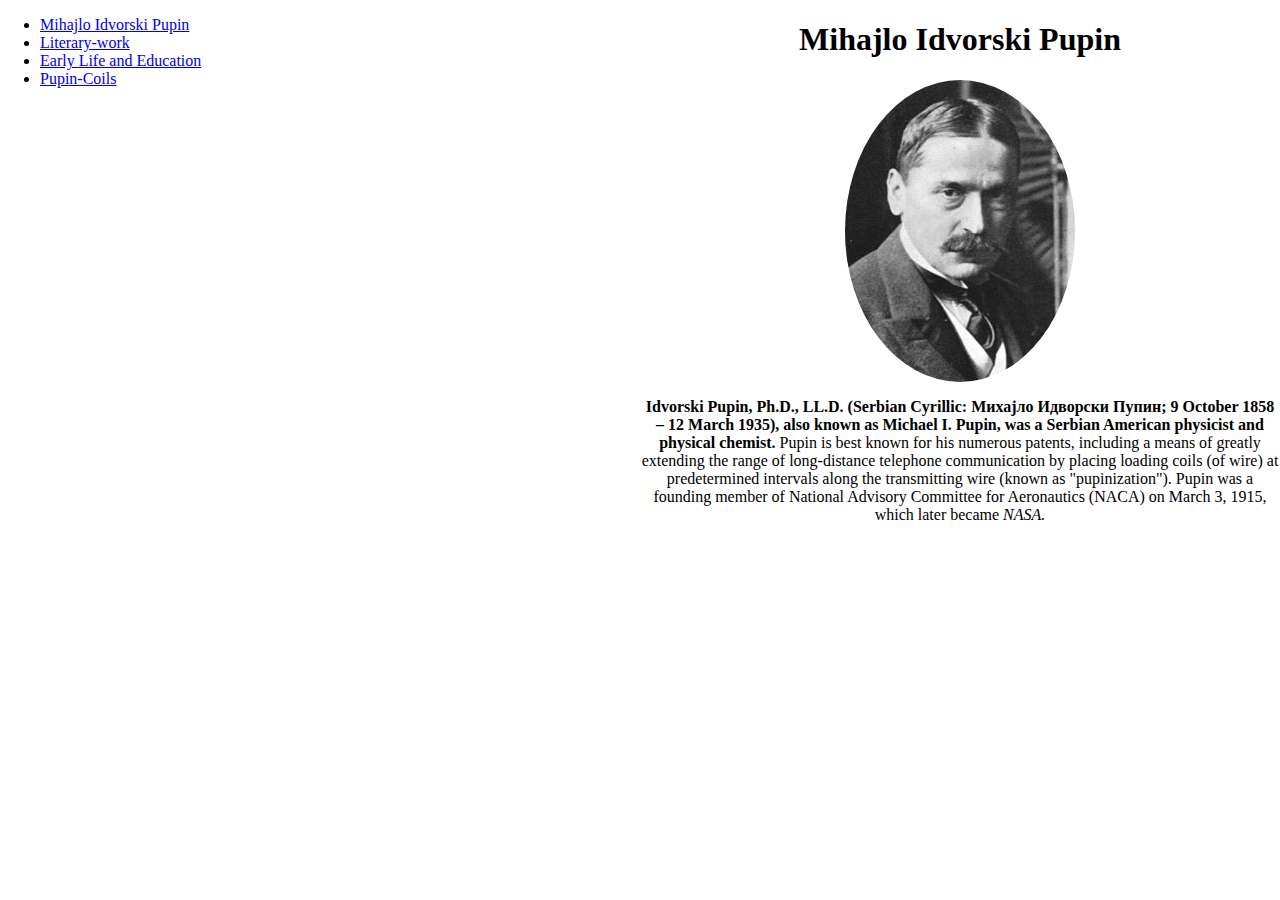
<file: index.html>
<html lang="en">

<head>
    <meta charset="UTF-8">
    <meta name="viewport" content="width=device-width, initial-scale=1.0">
    <meta http-equiv="X-UA-Compatible" content="ie=edge">
    <title>Mihajlo Idvorski Pupin</title>
    <link rel="stylesheet" href="style.css">
</head>

<body>
    <div class="container">
        <div class="main-section">
            <h1>Mihajlo Idvorski Pupin</h1>
            <img class="pupin" src="img/pupin.jpg" alt="">
            <p><strong> Idvorski Pupin, Ph.D., LL.D. (Serbian Cyrillic: Михајло Идворски Пупин; 9 October 1858 – 12
                    March
                    1935), also known as Michael I. Pupin, was a Serbian American physicist and physical chemist.
                </strong>

                Pupin is best known for his numerous patents, including a means of greatly extending the range of
                long-distance telephone communication by placing loading coils (of wire) at predetermined intervals
                along
                the transmitting wire (known as "pupinization").

                Pupin was a founding member of National Advisory Committee for Aeronautics (NACA) on March 3, 1915,
                which
                later became <em>NASA.</em></p>

        </div>

        <div class="main-list">
            <ul>
                <li><a href="index.html">Mihajlo Idvorski Pupin</a></li>
                <li><a href="literary-work.html">Literary-work</a></li>
                <li><a href="early-life.html">Early Life and Education</a></li>
                <li><a href="pupin-coils.html">Pupin-Coils</a></li>
            </ul>
        </div>
    </div>
</body>

</html>
</file>
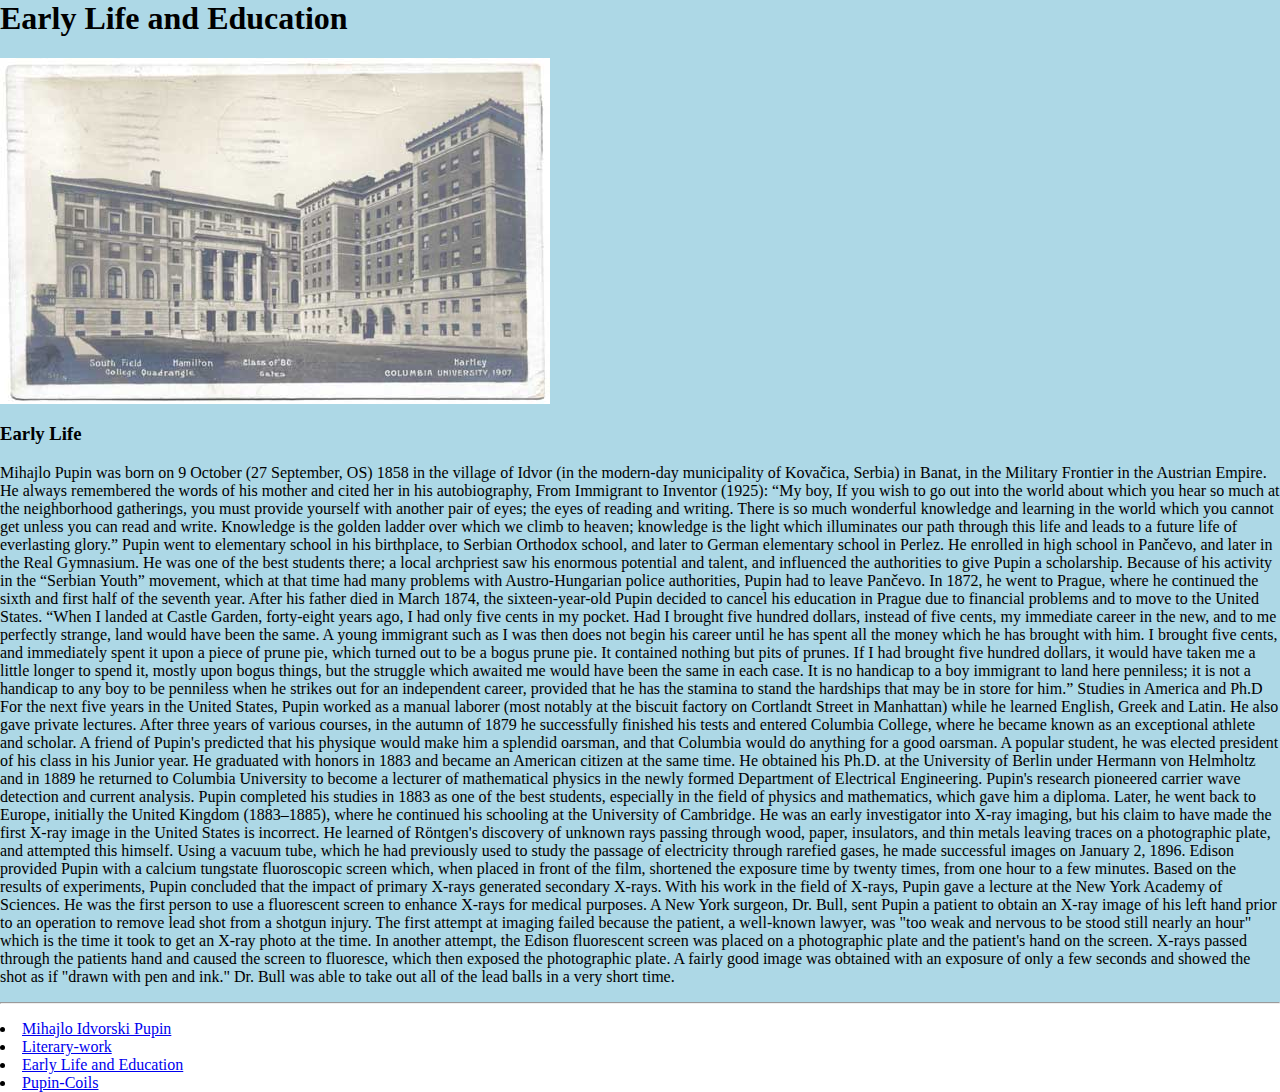
<file: early-life.html>
<html lang="en">

<head>
    <meta charset="UTF-8">
    <meta name="viewport" content="width=device-width, initial-scale=1.0">
    <meta http-equiv="X-UA-Compatible" content="ie=edge">
    <title>Early Life and Education</title>
    <link rel="stylesheet" href="style.css">
</head>

<body>
    <div class="early-life">
        <h1>Early Life and Education</h1>
        <img src="img/university.jpg" alt="">
        <h3>Early Life</h3>
        <p>
            Mihajlo Pupin was born on 9 October (27 September, OS) 1858 in the village of Idvor (in the modern-day
            municipality of Kovačica, Serbia) in Banat, in the Military Frontier in the Austrian Empire. He always
            remembered the words of his mother and cited her in his autobiography, From Immigrant to Inventor (1925):

            “My boy, If you wish to go out into the world about which you hear so much at the neighborhood gatherings,
            you
            must provide yourself with another pair of eyes; the eyes of reading and writing. There is so much wonderful
            knowledge and learning in the world which you cannot get unless you can read and write. Knowledge is the
            golden
            ladder over which we climb to heaven; knowledge is the light which illuminates our path through this life
            and
            leads to a future life of everlasting glory.”

            Pupin went to elementary school in his birthplace, to Serbian Orthodox school, and later to German
            elementary
            school in Perlez. He enrolled in high school in Pančevo, and later in the Real Gymnasium. He was one of the
            best
            students there; a local archpriest saw his enormous potential and talent, and influenced the authorities to
            give
            Pupin a scholarship.

            Because of his activity in the “Serbian Youth” movement, which at that time had many problems with
            Austro-Hungarian police authorities, Pupin had to leave Pančevo. In 1872, he went to Prague, where he
            continued
            the sixth and first half of the seventh year. After his father died in March 1874, the sixteen-year-old
            Pupin
            decided to cancel his education in Prague due to financial problems and to move to the United States.

            “When I landed at Castle Garden, forty-eight years ago, I had only five cents in my pocket. Had I brought
            five
            hundred dollars, instead of five cents, my immediate career in the new, and to me perfectly strange, land
            would
            have been the same. A young immigrant such as I was then does not begin his career until he has spent all
            the
            money which he has brought with him. I brought five cents, and immediately spent it upon a piece of prune
            pie,
            which turned out to be a bogus prune pie. It contained nothing but pits of prunes. If I had brought five
            hundred
            dollars, it would have taken me a little longer to spend it, mostly upon bogus things, but the struggle
            which
            awaited me would have been the same in each case. It is no handicap to a boy immigrant to land here
            penniless;
            it is not a handicap to any boy to be penniless when he strikes out for an independent career, provided that
            he
            has the stamina to stand the hardships that may be in store for him.”


            Studies in America and Ph.D

            For the next five years in the United States, Pupin worked as a manual laborer (most notably at the biscuit
            factory on Cortlandt Street in Manhattan) while he learned English, Greek and Latin. He also gave private
            lectures. After three years of various courses, in the autumn of 1879 he successfully finished his tests and
            entered Columbia College, where he became known as an exceptional athlete and scholar. A friend of Pupin's
            predicted that his physique would make him a splendid oarsman, and that Columbia would do anything for a
            good
            oarsman. A popular student, he was elected president of his class in his Junior year. He graduated with
            honors
            in 1883 and became an American citizen at the same time.

            He obtained his Ph.D. at the University of Berlin under Hermann von Helmholtz and in 1889 he returned to
            Columbia University to become a lecturer of mathematical physics in the newly formed Department of
            Electrical
            Engineering. Pupin's research pioneered carrier wave detection and current analysis.

            Pupin completed his studies in 1883 as one of the best students, especially in the field of physics and
            mathematics, which gave him a diploma. Later, he went back to Europe, initially the United Kingdom
            (1883–1885),
            where he continued his schooling at the University of Cambridge. He was an early investigator into X-ray
            imaging, but his claim to have made the first X-ray image in the United States is incorrect. He learned of
            Röntgen's discovery of unknown rays passing through wood, paper, insulators, and thin metals leaving traces
            on a
            photographic plate, and attempted this himself. Using a vacuum tube, which he had previously used to study
            the
            passage of electricity through rarefied gases, he made successful images on January 2, 1896. Edison provided
            Pupin with a calcium tungstate fluoroscopic screen which, when placed in front of the film, shortened the
            exposure time by twenty times, from one hour to a few minutes. Based on the results of experiments, Pupin
            concluded that the impact of primary X-rays generated secondary X-rays. With his work in the field of
            X-rays,
            Pupin gave a lecture at the New York Academy of Sciences. He was the first person to use a fluorescent
            screen to
            enhance X-rays for medical purposes. A New York surgeon, Dr. Bull, sent Pupin a patient to obtain an X-ray
            image
            of his left hand prior to an operation to remove lead shot from a shotgun injury. The first attempt at
            imaging
            failed because the patient, a well-known lawyer, was "too weak and nervous to be stood still nearly an hour"
            which is the time it took to get an X-ray photo at the time. In another attempt, the Edison fluorescent
            screen
            was placed on a photographic plate and the patient's hand on the screen. X-rays passed through the patients
            hand
            and caused the screen to fluoresce, which then exposed the photographic plate. A fairly good image was
            obtained
            with an exposure of only a few seconds and showed the shot as if "drawn with pen and ink." Dr. Bull was able
            to
            take out all of the lead balls in a very short time.
        </p>
        <hr>
        <ul>
    </div>
    <li><a href="index.html">Mihajlo Idvorski Pupin</a></li>
    <li><a href="literary-work.html">Literary-work</a></li>
    <li><a href="early-life.html">Early Life and Education</a></li>
    <li><a href="pupin-coils.html">Pupin-Coils</a></li>
    </ul>
</body>

</html>
</file>
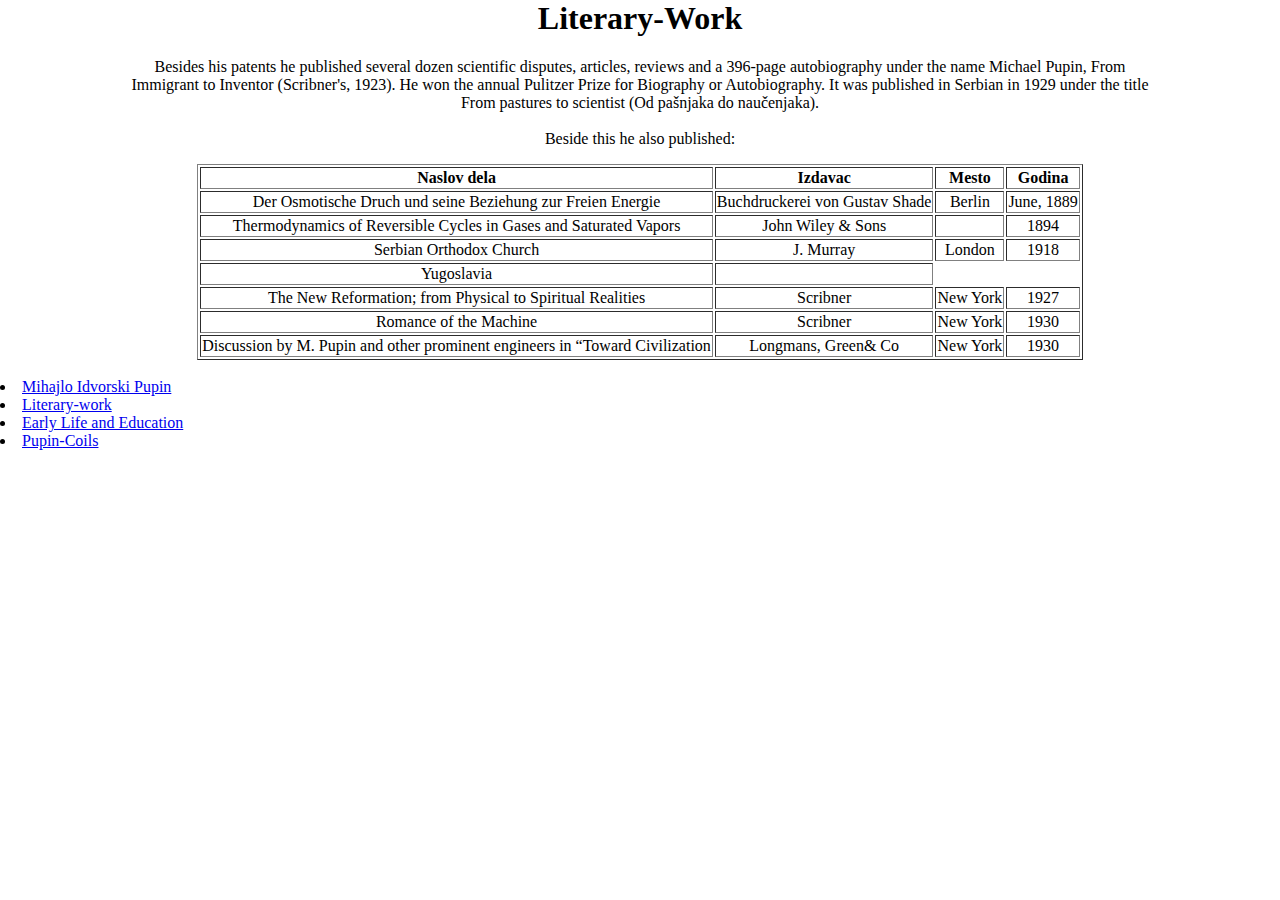
<file: literary-work.html>
<html lang="en">

<head>
    <meta charset="UTF-8">
    <meta name="viewport" content="width=device-width, initial-scale=1.0">
    <meta http-equiv="X-UA-Compatible" content="ie=edge">
    <title>Literary-Work</title>
    <link rel="stylesheet" href="style.css">
</head>

<body>
    <div class="literary-work">
        <h1>Literary-Work</h1>
        <p>Besides his patents he published several dozen scientific disputes, articles, reviews and a 396-page
            autobiography under the name Michael Pupin, From Immigrant to Inventor (Scribner's, 1923). He won the annual
            Pulitzer Prize for Biography or Autobiography. It was published in Serbian in 1929 under the title From
            pastures
            to scientist (Od pašnjaka do naučenjaka).
            <br>
            <br>

            Beside this he also published:
        </p>
    </div>



    <table border="1">
        <tr>
            <th>
                Naslov dela
            </th>

            <th>
                Izdavac
            </th>

            <th>
                Mesto
            </th>
            <th>
                Godina
            </th>
        </tr>
        <tr>
            <td>
                Der Osmotische Druch und seine Beziehung zur Freien Energie
            </td>
            <td>
                Buchdruckerei von Gustav Shade
            </td>
            <td>
                Berlin
            </td>
            <td>
                June, 1889
            </td>
        </tr>
        <tr>
            <td>
                Thermodynamics of Reversible Cycles in Gases and Saturated Vapors
            </td>
            <td>
                John Wiley & Sons
            </td>
            <td>

            </td>
            <td>
                1894
            </td>
        </tr>
        <tr>
            <td>
                Serbian Orthodox Church
            </td>
            <td>
                J. Murray
            </td>
            <td>
                London
            </td>
            <td>
                1918
            </td>
        </tr>
        <tr>
            <td>
                Yugoslavia
            </td>
            <td>

            </td>
        </tr>
        <tr>
            <td>
                The New Reformation; from Physical to Spiritual Realities
            </td>
            <td>
                Scribner
            </td>
            <td>
                New York
            </td>
            <td>
                1927
            </td>
        </tr>
        <tr>
            <td>
                Romance of the Machine
            </td>
            <td>
                Scribner
            </td>
            <td>
                New York
            </td>
            <td>
                1930
            </td>
        </tr>
        <tr>
            <td>
                Discussion by M. Pupin and other prominent engineers in “Toward Civilization
            </td>
            <td>
                Longmans, Green& Co
            </td>
            <td>
                New York
            </td>
            <td>
                1930
            </td>
        </tr>
    </table>
    <br>

    <li><a href="index.html">Mihajlo Idvorski Pupin</a></li>
    <li><a href="literary-work.html">Literary-work</a></li>
    <li><a href="early-life.html">Early Life and Education</a></li>
    <li><a href="pupin-coils.html">Pupin-Coils</a></li>
    </ul>
</body>

</html>
</file>
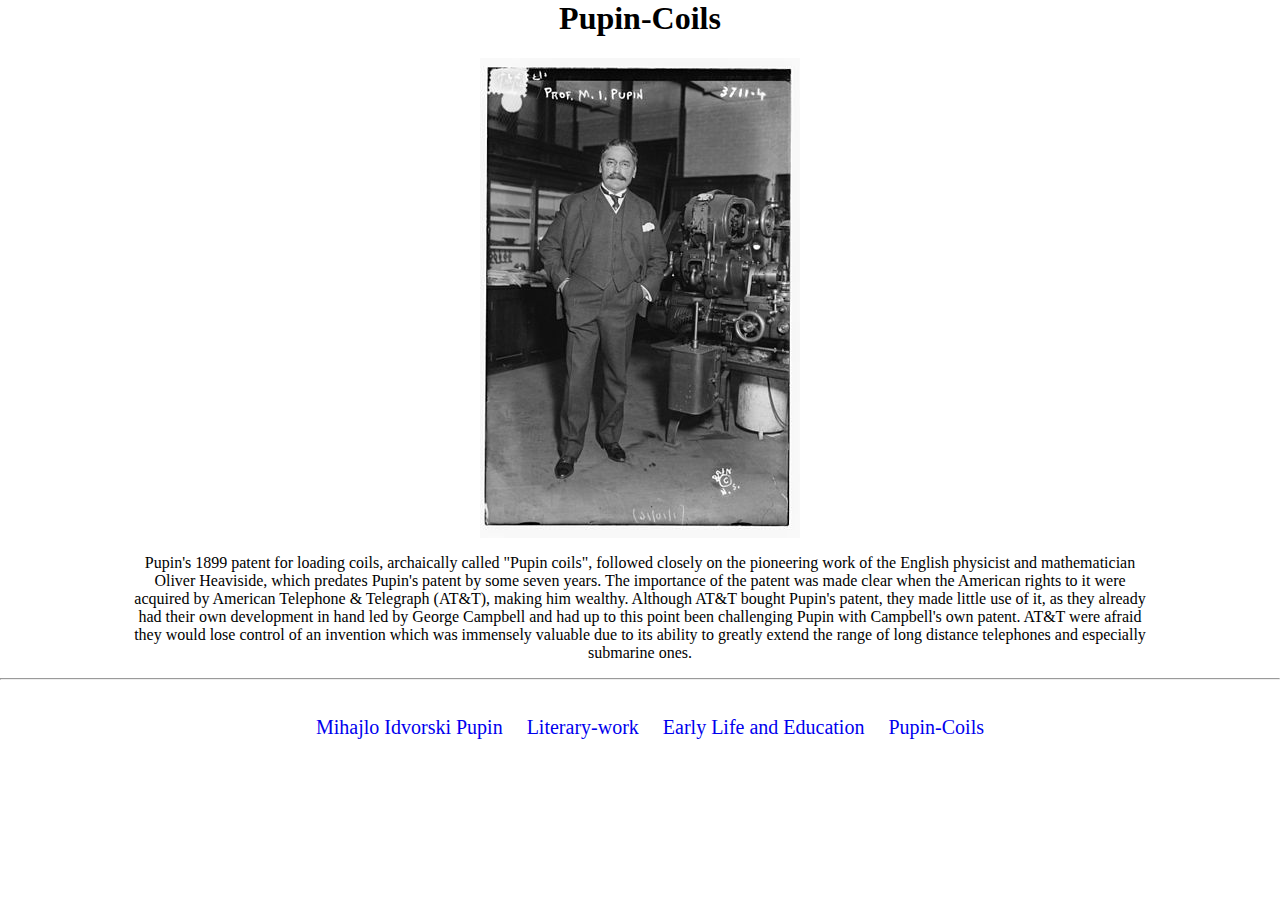
<file: pupin-coils.html>
<html lang="en">

<head>
    <meta charset="UTF-8">
    <meta name="viewport" content="width=device-width, initial-scale=1.0">
    <meta http-equiv="X-UA-Compatible" content="ie=edge">
    <title>Pupin-Coils</title>
    <link rel="stylesheet" href="style.css">
</head>

<body>
    <div class="coils">
        <h1>Pupin-Coils</h1>
        <img src="img/pupin-1916.jpg" alt="">
        <p>Pupin's 1899 patent for loading coils, archaically called "Pupin coils", followed closely on the pioneering
            work
            of the English physicist and mathematician Oliver Heaviside, which predates Pupin's patent by some seven
            years.
            The importance of the patent was made clear when the American rights to it were acquired by American
            Telephone &
            Telegraph (AT&T), making him wealthy. Although AT&T bought Pupin's patent, they made little use of it, as
            they
            already had their own development in hand led by George Campbell and had up to this point been challenging
            Pupin
            with Campbell's own patent. AT&T were afraid they would lose control of an invention which was immensely
            valuable due to its ability to greatly extend the range of long distance telephones and especially submarine
            ones.</p>
    </div>
    <hr>
    <ul class="list">
        <li><a href="index.html">Mihajlo Idvorski Pupin</a></li>
        <li><a href="literary-work.html">Literary-work</a></li>
        <li><a href="early-life.html">Early Life and Education</a></li>
        <li><a href="pupin-coils.html">Pupin-Coils</a></li>
    </ul>
</body>

</html>
</file>
<file: style.css>
body{
    margin: 0;
    padding: 0;
}
.main-section {
    width: 50%;
    float: right;
    text-align: center;
}

.main-list {
    float: left;
}
.pupin {
    display: block;
     margin-left: auto;
    margin-right: auto;
    border-radius: 50%;
}
.early-life {
    background-color: lightblue;
}

.coils {
    text-align: center;
    width: 80%;
    margin: 0 auto;
}
.list {
    text-align: center;
    padding-top: 20px;
}
.list li {
    display: inline-block;
    padding-right: 20px;
   
}
.list a {
    text-decoration: none;
    font-size: 20px;
}

.literary-work {
    text-align: center;
    width: 80%;
    margin: 0 auto;
}

table {
    margin: 0 auto;
    text-align: center;
}
</file>
